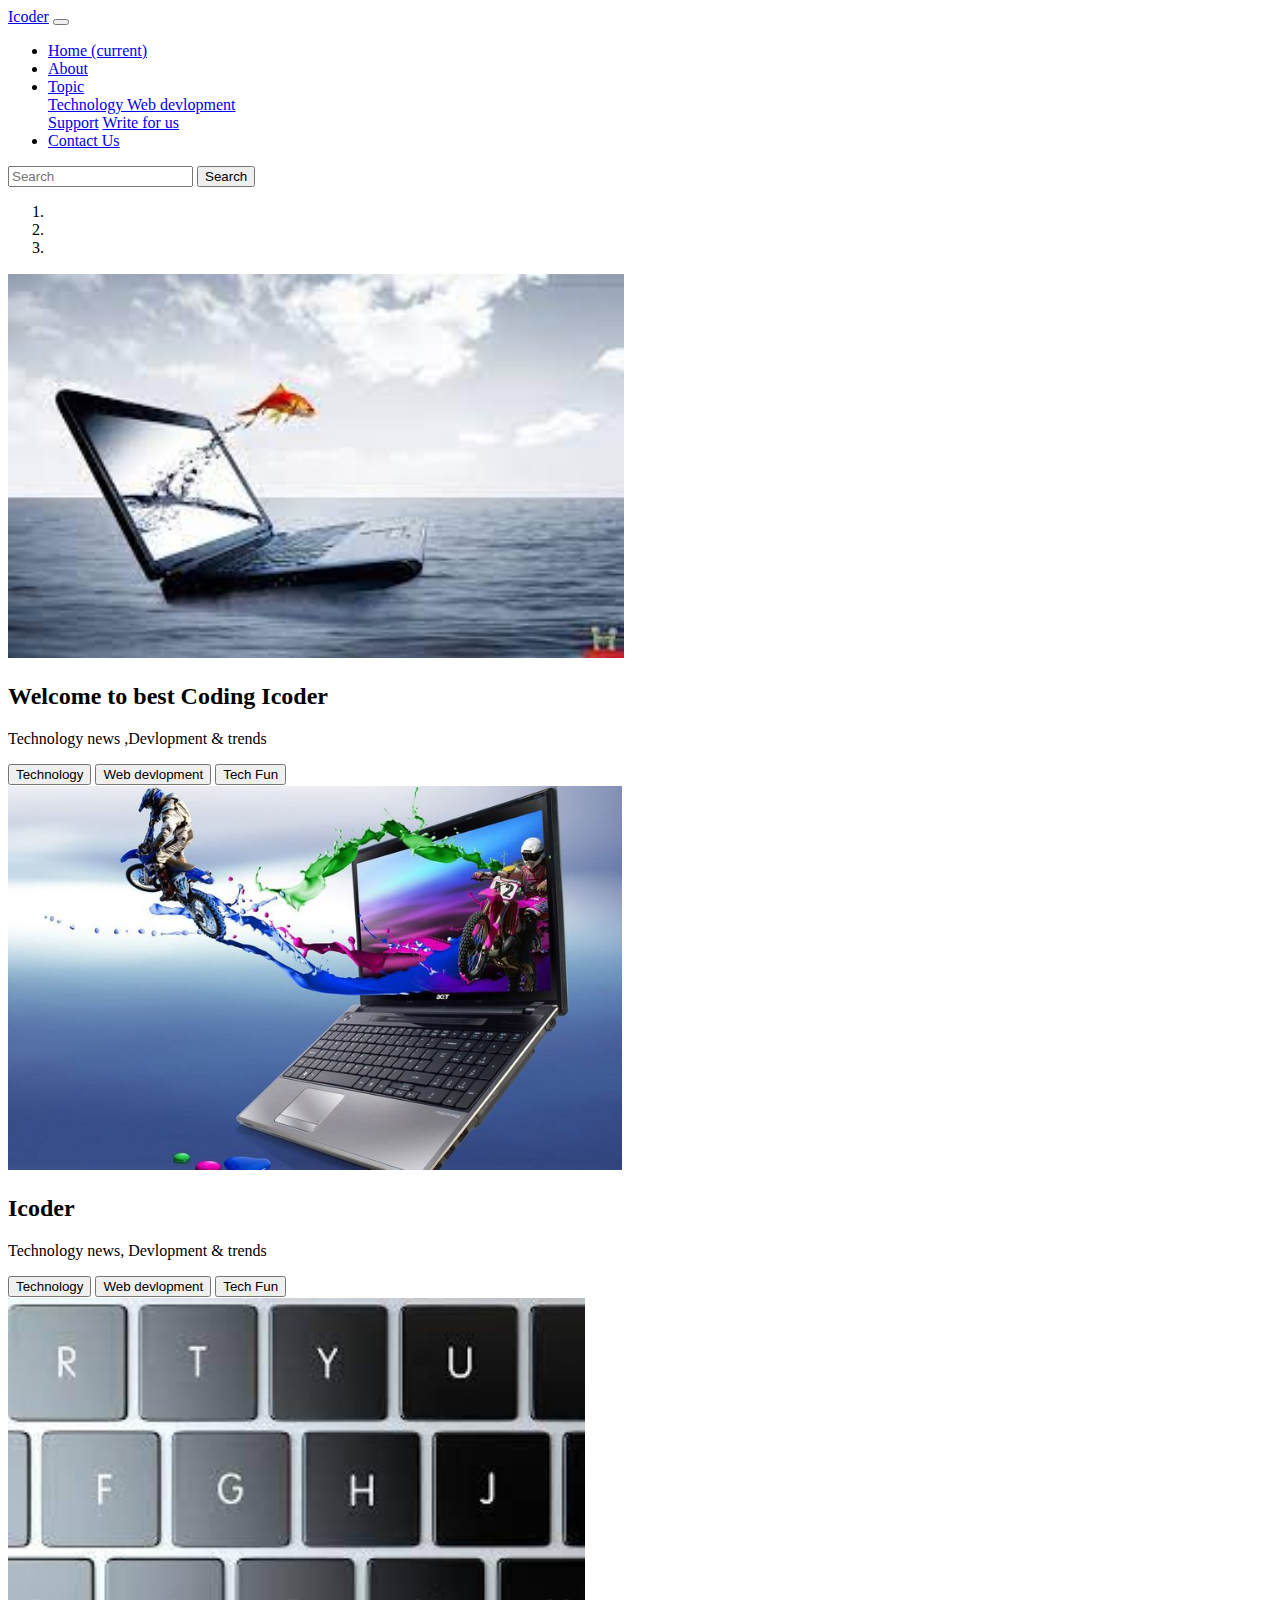
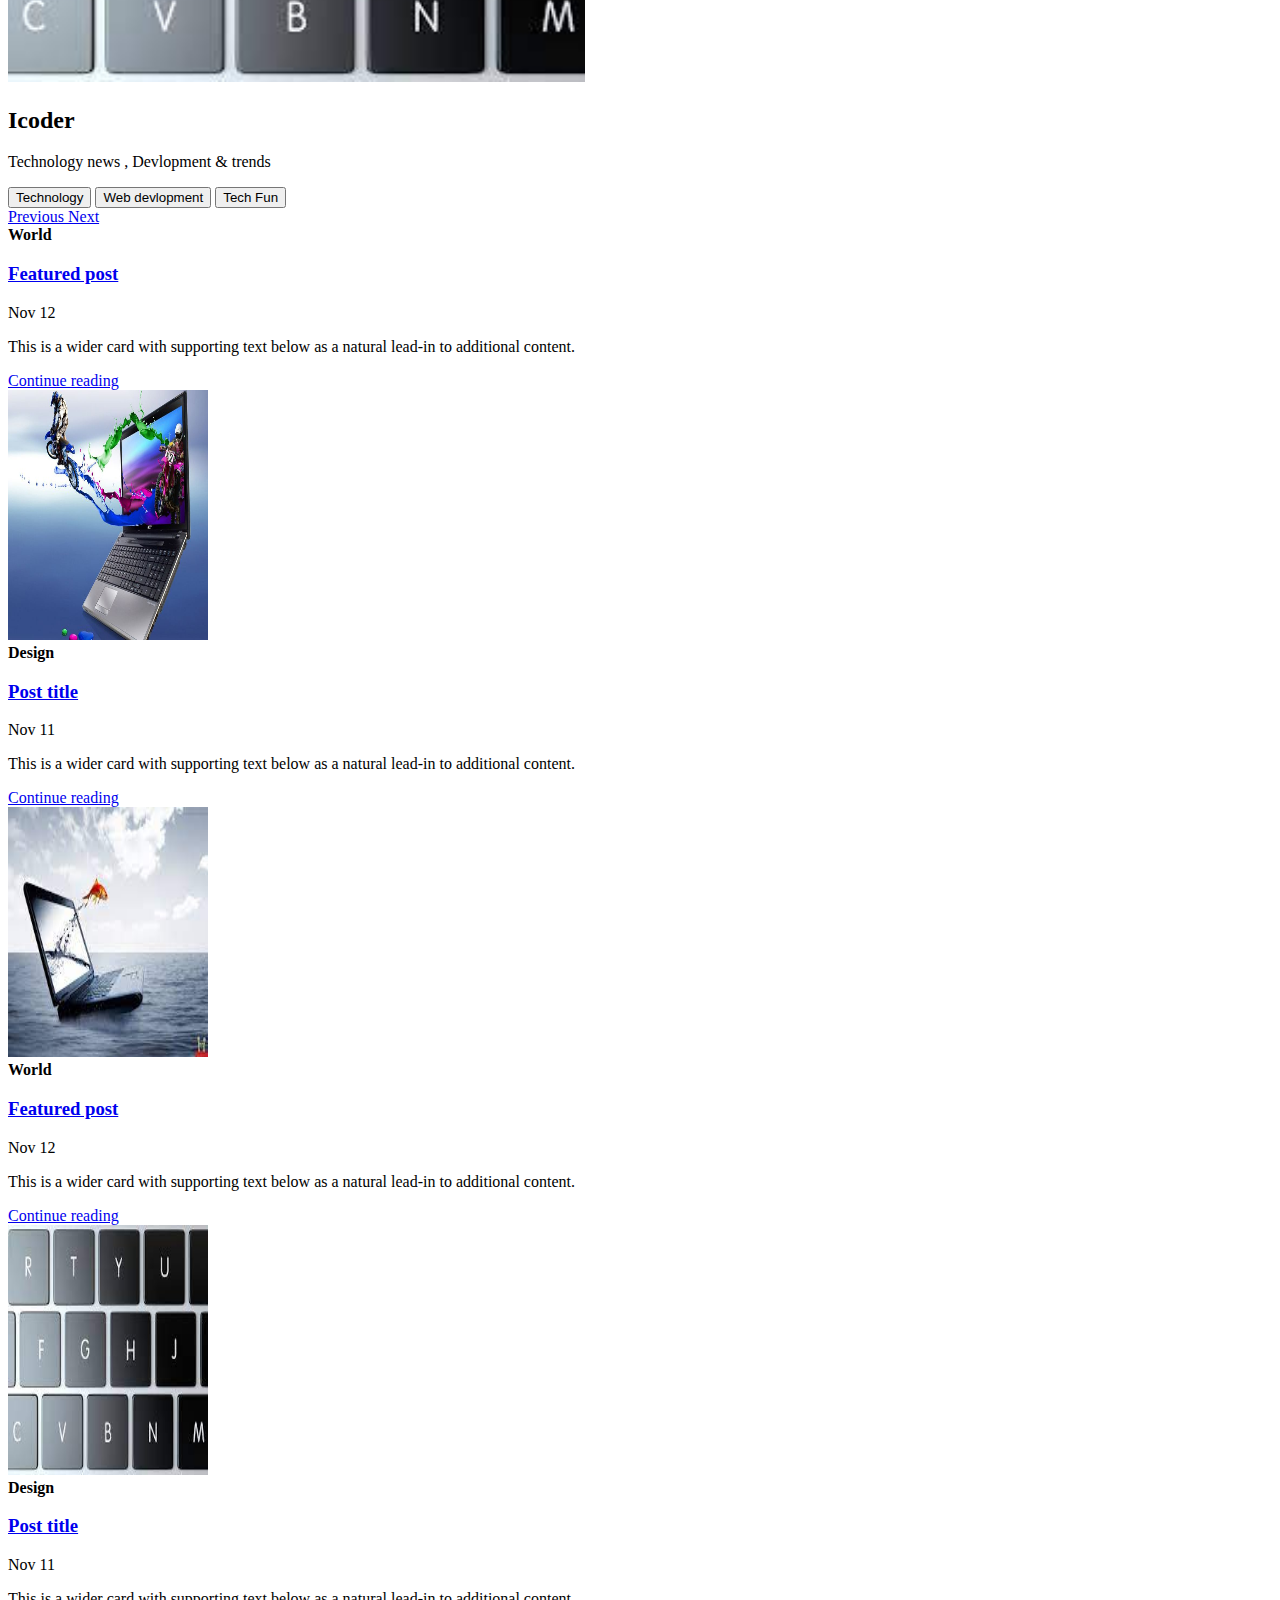
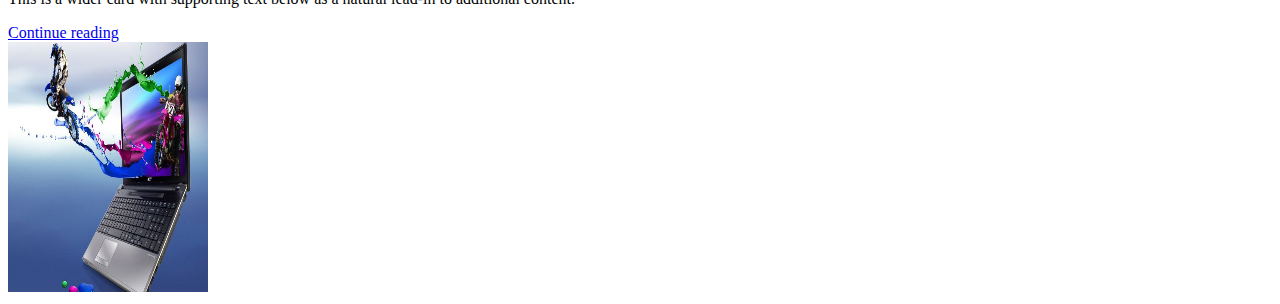
<file: boostrap/index.html>
<!doctype html>
<html lang="en">

<head>
    <!-- Required meta tags -->
    <meta charset="utf-8">
    <meta name="viewport" content="width=device-width, initial-scale=1, shrink-to-fit=no">

    <!-- Bootstrap CSS -->
    <link rel="stylesheet" href="https://cdn.jsdelivr.net/npm/bootstrap@4.1.3/dist/css/bootstrap.min.css"
        integrity="sha384-MCw98/SFnGE8fJT3GXwEOngsV7Zt27NXFoaoApmYm81iuXoPkFOJwJ8ERdknLPMO" crossorigin="anonymous">
    <!-- link css -->
    <link rel="stylesheet" href="cs.css">
    <title>Hello, world!</title>
</head>

<body>
    <nav class="navbar navbar-expand-lg navbar-dark bg-dark">
        <a class="navbar-brand" href="#">Icoder</a>
        <button class="navbar-toggler" type="button" data-toggle="collapse" data-target="#navbarSupportedContent"
            aria-controls="navbarSupportedContent" aria-expanded="false" aria-label="Toggle navigation">
            <span class="navbar-toggler-icon"></span>
        </button>

        <div class="collapse navbar-collapse" id="navbarSupportedContent">
            <ul class="navbar-nav mr-auto">
                <li class="nav-item active">
                    <a class="nav-link" href="#">Home <span class="sr-only">(current)</span></a>
                </li>
                <li class="nav-item">
                    <a class="nav-link" href="/about.html">About</a>
                </li>
                <li class="nav-item dropdown">
                    <a class="nav-link dropdown-toggle" href="#" id="navbarDropdown" role="button"
                        data-toggle="dropdown" aria-haspopup="true" aria-expanded="false">
                        Topic
                    </a>
                    <div class="dropdown-menu" aria-labelledby="navbarDropdown">
                        <a class="dropdown-item" href="#">Technology </a>
                        <a class="dropdown-item" href="#">Web devlopment </a>
                        <div class="dropdown-divider"></div>
                        <a class="dropdown-item" href="#">Support</a>
                        <a class="dropdown-item" href="#">Write for us </a>
                    </div>
                </li>

            
            <li class="nav-item">
                <a class="nav-link" href="/contact.html">Contact Us</a>
            </li>
        </ul>
            <form class="form-inline my-2 my-lg-0">
                <input class="form-control mr-sm-2" type="search" placeholder="Search" aria-label="Search">
                <button class="btn btn-outline-success my-2 my-sm-0" type="submit">Search</button>
            </form>
        </div>
    </nav>

    <div id="carouselExampleIndicators" class="carousel slide" data-ride="carousel">
        <ol class="carousel-indicators">
            <li data-target="#carouselExampleIndicators" data-slide-to="0" class="active"></li>
            <li data-target="#carouselExampleIndicators" data-slide-to="1"></li>
            <li data-target="#carouselExampleIndicators" data-slide-to="2"></li>
        </ol>
        <div class="carousel-inner">
            <div class="carousel-item active">
                <img class="d-block w-100" src="lap1.jfif" alt="First slide">
                <div class="carousel-caption d-none d-md-block">
                    <h2>Welcome to best Coding Icoder</h2>
                    <p>Technology news ,Devlopment & trends </p>
                    <button class="btn btn-danger">Technology</button>
                    <button class="btn btn-primary">Web devlopment</button>
                    <button class="btn btn-success">Tech Fun</button>
                </div>
            </div>
            <div class="carousel-item">
                <img class="d-block w-100" src="lap.jpg" alt="Second slide">
                <div class="carousel-caption d-none d-md-block">
                    <h2>Icoder</h2>
                    <p>Technology news, Devlopment & trends </p>
                    <button class="btn btn-danger">Technology</button>
                    <button class="btn btn-primary">Web devlopment</button>
                    <button class="btn btn-success">Tech Fun</button>
                </div>
            </div>
            <div class="carousel-item">
                <img class="d-block w-100" src="lap2.jfif" alt="Third slide">
                <div class="carousel-caption d-none d-md-block">
                    <h2>Icoder</h2>
                    <p>Technology news , Devlopment & trends </p>
                    <button class="btn btn-danger">Technology</button>
                    <button class="btn btn-primary">Web devlopment</button>
                    <button class="btn btn-success">Tech Fun</button>
                </div>
            </div>
        </div>
        <a class="carousel-control-prev" href="#carouselExampleIndicators" role="button" data-slide="prev">
            <span class="carousel-control-prev-icon" aria-hidden="true"></span>
            <span class="sr-only">Previous</span>
        </a>
        <a class="carousel-control-next" href="#carouselExampleIndicators" role="button" data-slide="next">
            <span class="carousel-control-next-icon" aria-hidden="true"></span>
            <span class="sr-only">Next</span>
        </a>
    </div>
    <div class="container my-4">
        <div class="row mb-2">
            <div class="col-md-6">
                <div class="card flex-md-row mb-4 shadow-sm h-md-250">
                    <div class="card-body d-flex flex-column align-items-start">
                        <strong class="d-inline-block mb-2 text-primary">World</strong>
                        <h3 class="mb-0">
                            <a class="text-dark" href="#">Featured post</a>
                        </h3>
                        <div class="mb-1 text-muted">Nov 12</div>
                        <p class="card-text mb-auto">This is a wider card with supporting text below as a natural
                            lead-in to additional content.</p>
                        <a href="#">Continue reading</a>
                    </div>
                    <img class="card-img-right flex-auto d-none d-lg-block" data-src="holder.js/200x250?theme=thumb"
                        alt="Thumbnail [200x250]" style="width: 200px; height: 250px;"
                        src="lap.jpg"
                        data-holder-rendered="true">
                </div>
            </div>
            <div class="col-md-6">
                <div class="card flex-md-row mb-4 shadow-sm h-md-250">
                    <div class="card-body d-flex flex-column align-items-start">
                        <strong class="d-inline-block mb-2 text-success">Design</strong>
                        <h3 class="mb-0">
                            <a class="text-dark" href="#">Post title</a>
                        </h3>
                        <div class="mb-1 text-muted">Nov 11</div>
                        <p class="card-text mb-auto">This is a wider card with supporting text below as a natural
                            lead-in to additional content.</p>
                        <a href="#">Continue reading</a>
                    </div>
                    <img class="card-img-right flex-auto d-none d-lg-block" data-src="holder.js/200x250?theme=thumb"
                        alt="Thumbnail [200x250]"
         src="lap1.jfif"
                        data-holder-rendered="true" style="width: 200px; height: 250px;">
                </div>
            </div>
        </div>
    </div>
    <div class="container my-4">
        <div class="row mb-2">
            <div class="col-md-6">
                <div class="card flex-md-row mb-4 shadow-sm h-md-250">
                    <div class="card-body d-flex flex-column align-items-start">
                        <strong class="d-inline-block mb-2 text-primary">World</strong>
                        <h3 class="mb-0">
                            <a class="text-dark" href="#">Featured post</a>
                        </h3>
                        <div class="mb-1 text-muted">Nov 12</div>
                        <p class="card-text mb-auto">This is a wider card with supporting text below as a natural
                            lead-in to additional content.</p>
                        <a href="#">Continue reading</a>
                    </div>
                    <img class="card-img-right flex-auto d-none d-lg-block" data-src="holder.js/200x250?theme=thumb"
                        alt="Thumbnail [200x250]" style="width: 200px; height: 250px;"
                        src="lap2.jfif"
                        data-holder-rendered="true">
                </div>
            </div>
            <div class="col-md-6">
                <div class="card flex-md-row mb-4 shadow-sm h-md-250">
                    <div class="card-body d-flex flex-column align-items-start">
                        <strong class="d-inline-block mb-2 text-success">Design</strong>
                        <h3 class="mb-0">
                            <a class="text-dark" href="#">Post title</a>
                        </h3>
                        <div class="mb-1 text-muted">Nov 11</div>
                        <p class="card-text mb-auto">This is a wider card with supporting text below as a natural
                            lead-in to additional content.</p>
                        <a href="#">Continue reading</a>
                    </div>
                    <img class="card-img-right flex-auto d-none d-lg-block" data-src="holder.js/200x250?theme=thumb"
                        alt="Thumbnail [200x250]"
                        src="lap.jpg"
                        data-holder-rendered="true" style="width: 200px; height: 250px;">
                </div>
            </div>
        </div>
    </div>
    <!-- Optional JavaScript -->
    <!-- jQuery first, then Popper.js, then Bootstrap JS -->
    <script src="https://code.jquery.com/jquery-3.3.1.slim.min.js"
        integrity="sha384-q8i/X+965DzO0rT7abK41JStQIAqVgRVzpbzo5smXKp4YfRvH+8abtTE1Pi6jizo"
        crossorigin="anonymous"></script>
    <script src="https://cdn.jsdelivr.net/npm/popper.js@1.14.3/dist/umd/popper.min.js"
        integrity="sha384-ZMP7rVo3mIykV+2+9J3UJ46jBk0WLaUAdn689aCwoqbBJiSnjAK/l8WvCWPIPm49"
        crossorigin="anonymous"></script>
    <script src="https://cdn.jsdelivr.net/npm/bootstrap@4.1.3/dist/js/bootstrap.min.js"
        integrity="sha384-ChfqqxuZUCnJSK3+MXmPNIyE6ZbWh2IMqE241rYiqJxyMiZ6OW/JmZQ5stwEULTy"
        crossorigin="anonymous"></script>
</body>

</html>
</file>
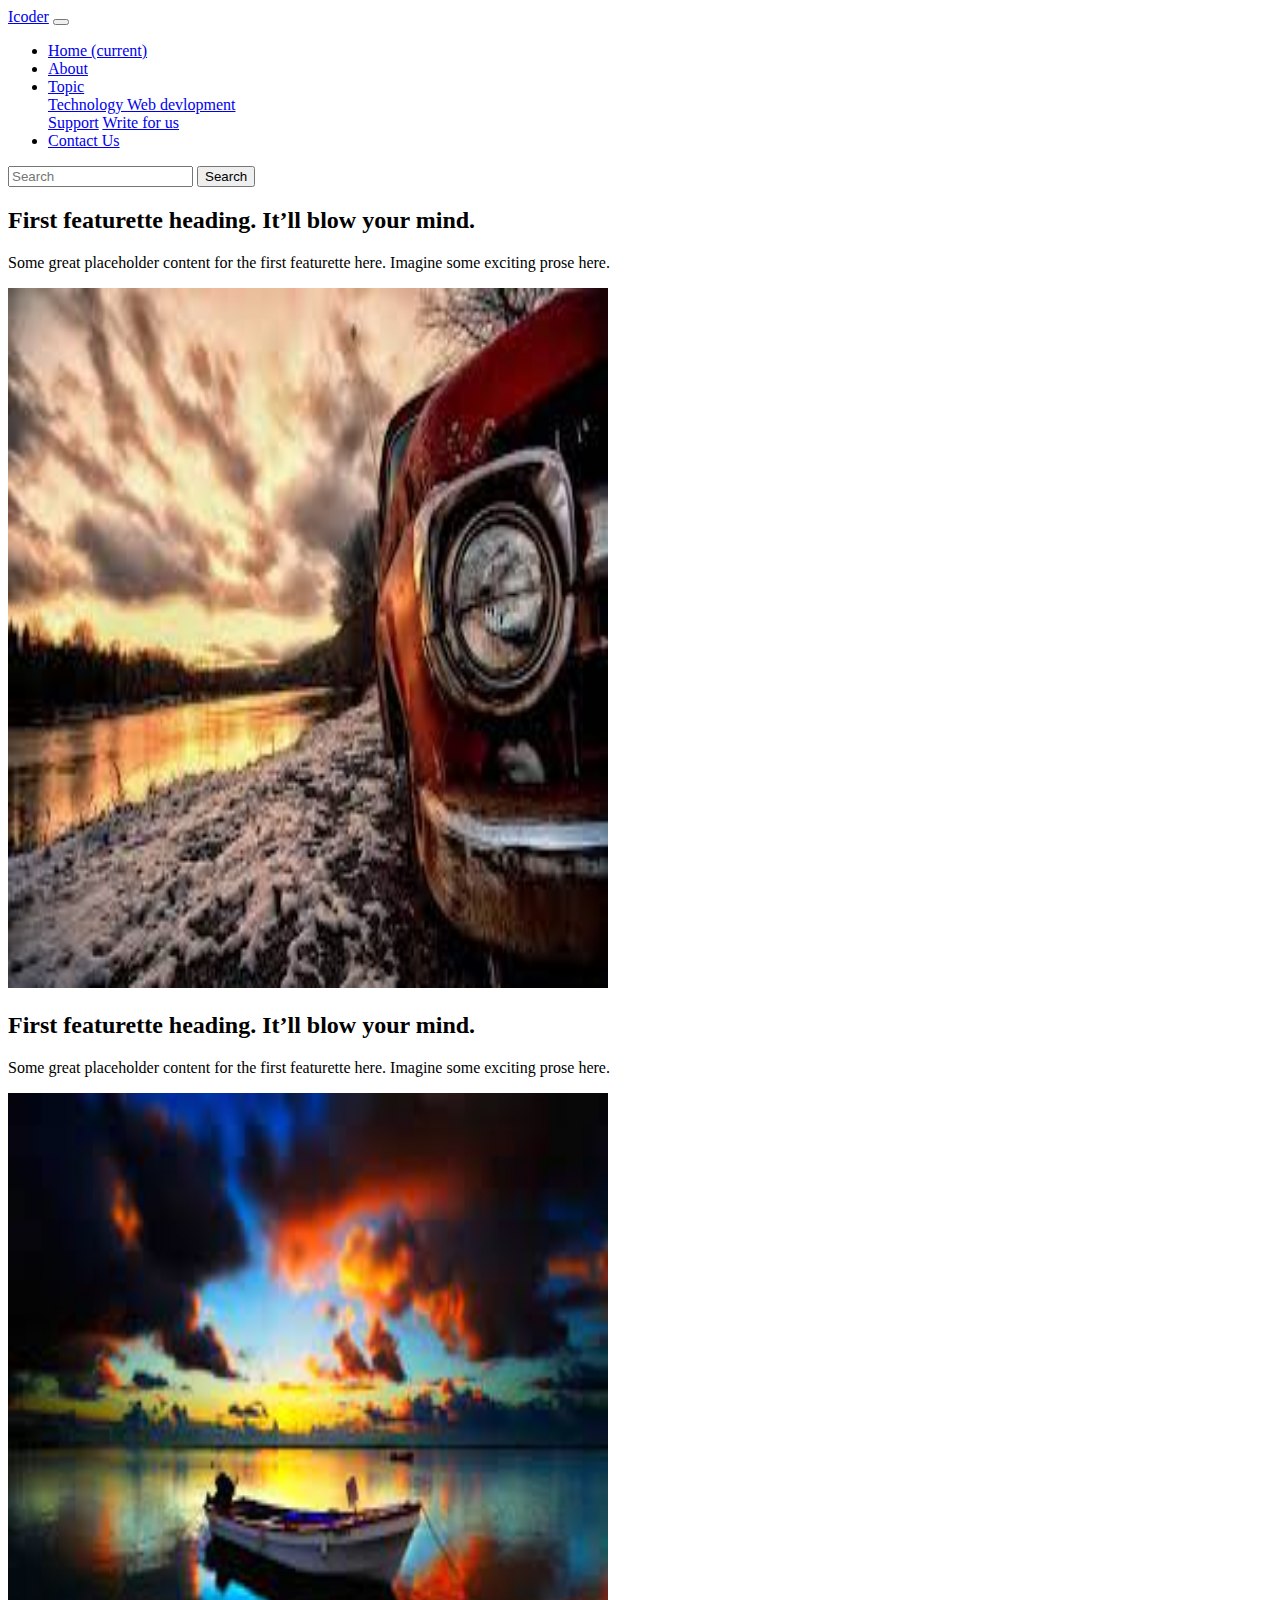
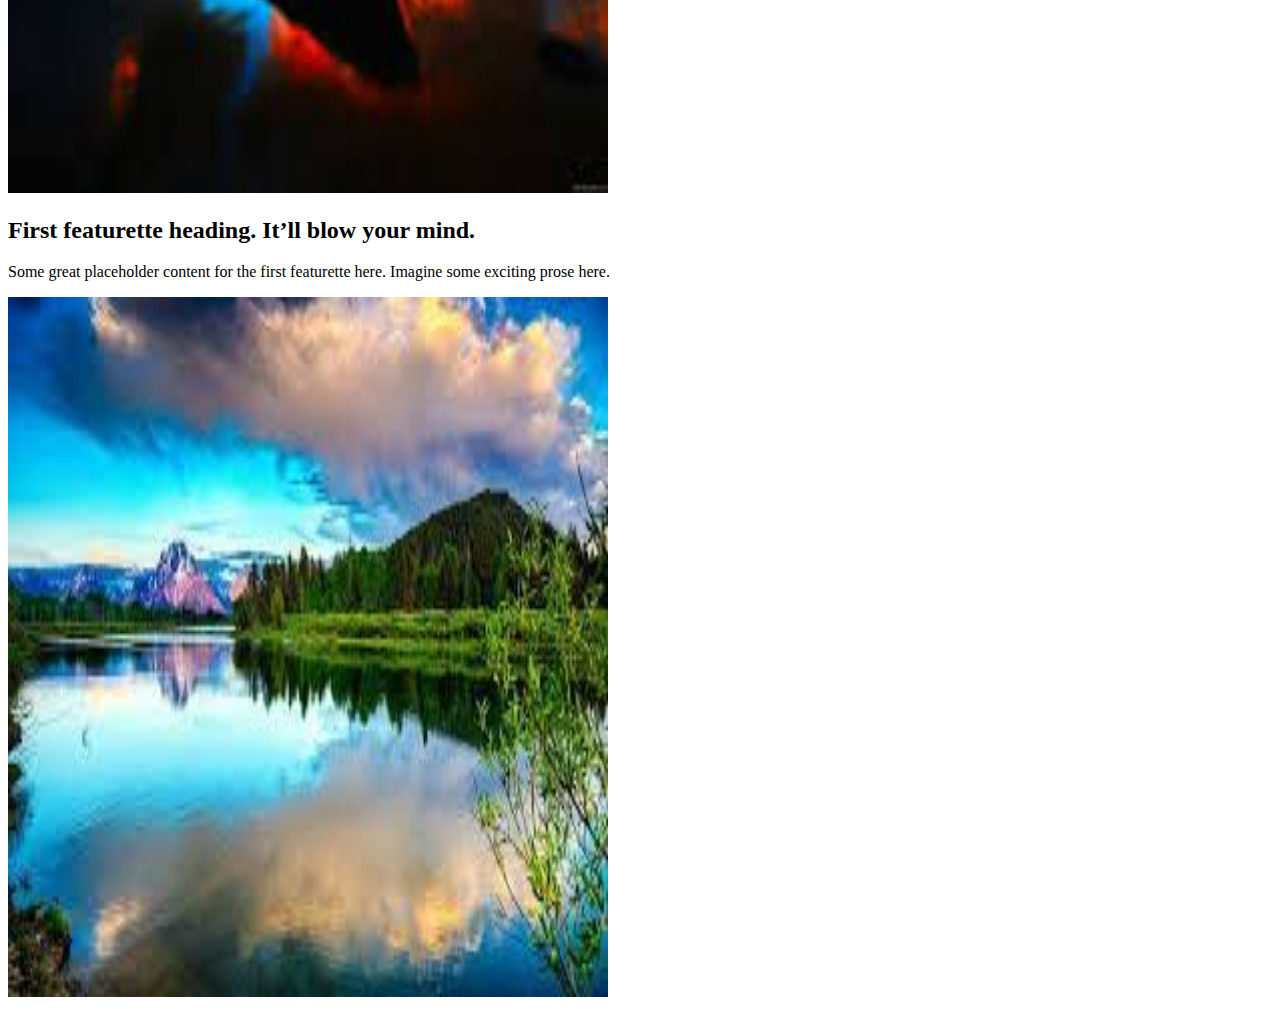
<file: boostrap/about.html>
<!doctype html>
<html lang="en">

<head>
    <!-- Required meta tags -->
    <meta charset="utf-8">
    <meta name="viewport" content="width=device-width, initial-scale=1, shrink-to-fit=no">

    <!-- Bootstrap CSS -->
    <link rel="stylesheet" href="https://cdn.jsdelivr.net/npm/bootstrap@4.1.3/dist/css/bootstrap.min.css"
        integrity="sha384-MCw98/SFnGE8fJT3GXwEOngsV7Zt27NXFoaoApmYm81iuXoPkFOJwJ8ERdknLPMO" crossorigin="anonymous">
    <!-- link css -->
    <link rel="stylesheet" href="about.css">
    <title>Hello, world!</title>
</head>

<body>
    <nav class="navbar navbar-expand-lg navbar-dark bg-dark">
        <a class="navbar-brand" href="#">Icoder</a>
        <button class="navbar-toggler" type="button" data-toggle="collapse" data-target="#navbarSupportedContent"
            aria-controls="navbarSupportedContent" aria-expanded="false" aria-label="Toggle navigation">
            <span class="navbar-toggler-icon"></span>
        </button>

        <div class="collapse navbar-collapse" id="navbarSupportedContent">
            <ul class="navbar-nav mr-auto">
                <li class="nav-item active">
                    <a class="nav-link" href="/index.html">Home <span class="sr-only">(current)</span></a>
                </li>
                <li class="nav-item">
                    <a class="nav-link" href="/about.html">About</a>
                </li>
                <li class="nav-item dropdown">
                    <a class="nav-link dropdown-toggle" href="#" id="navbarDropdown" role="button"
                        data-toggle="dropdown" aria-haspopup="true" aria-expanded="false">
                        Topic
                    </a>
                    <div class="dropdown-menu" aria-labelledby="navbarDropdown">
                        <a class="dropdown-item" href="#">Technology </a>
                        <a class="dropdown-item" href="#">Web devlopment </a>
                        <div class="dropdown-divider"></div>
                        <a class="dropdown-item" href="#">Support</a>
                        <a class="dropdown-item" href="#">Write for us </a>
                    </div>
                </li>

         
            <li class="nav-item">
                <a class="nav-link" href="/contact.html">Contact Us</a>
            </li>
        </ul>
            <form class="form-inline my-2 my-lg-0">
                <input class="form-control mr-sm-2" type="search" placeholder="Search" aria-label="Search">
                <button class="btn btn-outline-success my-2 my-sm-0" type="submit">Search</button>
            </form>
        </div>
    </nav>

<div class="container">
    
    <div class="row featurette justify-content-center align-items-center my-4 d-flex">
        <div class="col-md-7 ">
          <h2 class="featurette-heading fw-normal lh-1">First featurette heading. <span class="text-body-secondary">It’ll blow your mind.</span></h2>
          <p class="lead">Some great placeholder content for the first featurette here. Imagine some exciting prose here.</p>
        </div>
        <div class="col-md-5">
            <img class="bd-placeholder-img bd-placeholder-img-lg featurette-image img-fluid mx-auto"  src="im.jfif">
        </div>
      </div>

      <div class="row featurette justify-content-center align-items-center my-4 d-flex">
        <div class="col-md-7 order-md-2 ">
          <h2 class="featurette-heading fw-normal lh-1">First featurette heading. <span class="text-body-secondary">It’ll blow your mind.</span></h2>
          <p class="lead">Some great placeholder content for the first featurette here. Imagine some exciting prose here.</p>
        </div>
        <div class="col-md-5">
            <img class="bd-placeholder-img bd-placeholder-img-lg featurette-image img-fluid mx-auto"  src="im1.jfif">
        </div>
      </div>

      <div class="row featurette justify-content-center align-items-center my-4 d-flex">
        <div class="col-md-7 ">
          <h2 class="featurette-heading fw-normal lh-1">First featurette heading. <span class="text-body-secondary">It’ll blow your mind.</span></h2>
          <p class="lead">Some great placeholder content for the first featurette here. Imagine some exciting prose here.</p>
        </div>
        <div class="col-md-5">
            <img class="bd-placeholder-img bd-placeholder-img-lg featurette-image img-fluid mx-auto"  src="im2.jfif">
        </div>
      </div>
</div>


    <script src="https://code.jquery.com/jquery-3.3.1.slim.min.js"
        integrity="sha384-q8i/X+965DzO0rT7abK41JStQIAqVgRVzpbzo5smXKp4YfRvH+8abtTE1Pi6jizo"
        crossorigin="anonymous"></script>
    <script src="https://cdn.jsdelivr.net/npm/popper.js@1.14.3/dist/umd/popper.min.js"
        integrity="sha384-ZMP7rVo3mIykV+2+9J3UJ46jBk0WLaUAdn689aCwoqbBJiSnjAK/l8WvCWPIPm49"
        crossorigin="anonymous"></script>
    <script src="https://cdn.jsdelivr.net/npm/bootstrap@4.1.3/dist/js/bootstrap.min.js"
        integrity="sha384-ChfqqxuZUCnJSK3+MXmPNIyE6ZbWh2IMqE241rYiqJxyMiZ6OW/JmZQ5stwEULTy"
        crossorigin="anonymous"></script>
</body>

</html>
</file>
<file: boostrap/cs.css>
img.d-block.w-100 {
   
    height: 30vw;
    padding: 1px 0px;
}
</file>
<file: boostrap/about.css>
img{
    height: 700px;
    width: 600px;
}
</file>
